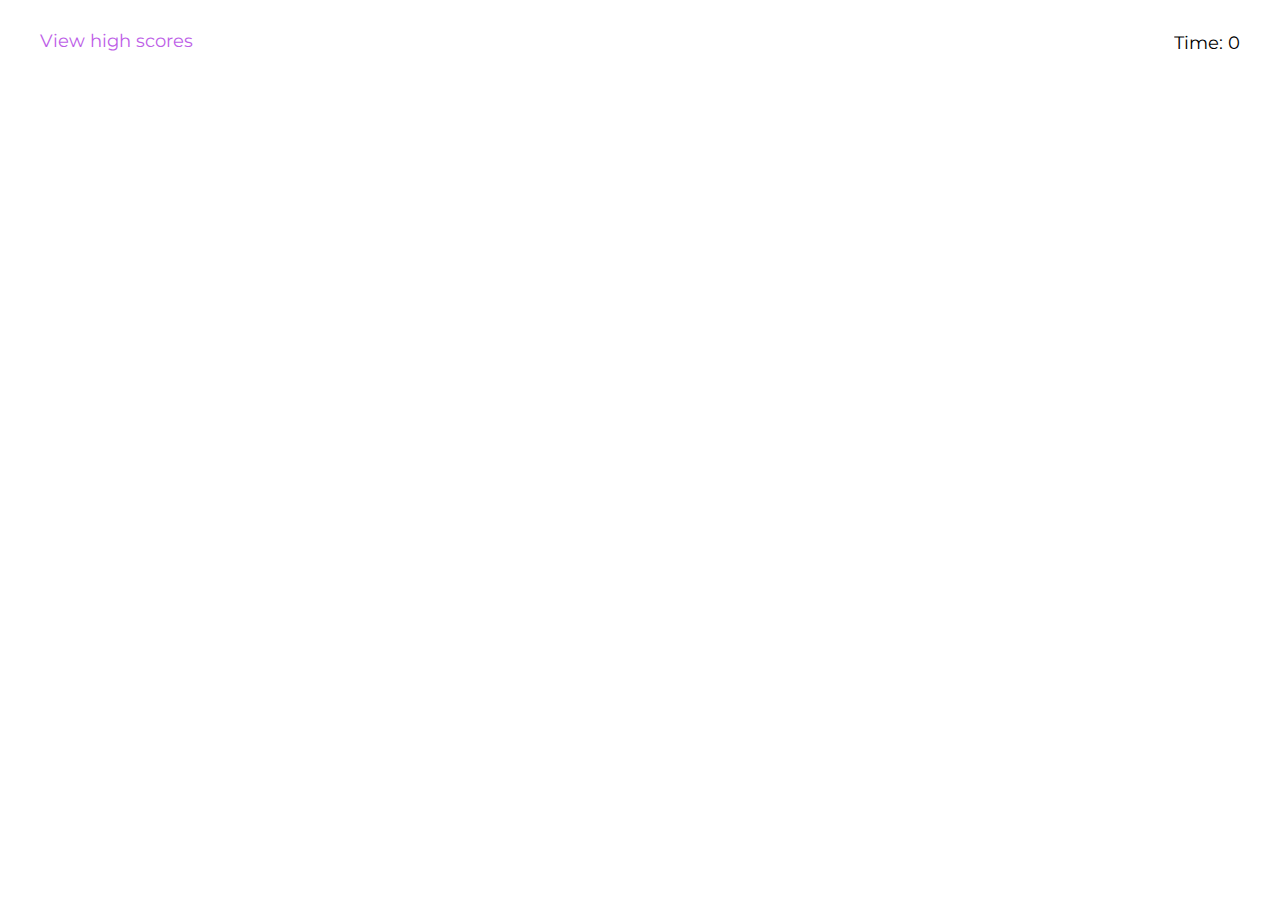
<file: index.html>
<!DOCTYPE html>
<html lang="en">
<head>
    <meta charset="UTF-8">
    <meta http-equiv="X-UA-Compatible" content="IE=edge">
    <meta name="viewport" content="width=device-width, initial-scale=1.0">
    <title>Code Quiz</title>
    <link rel="stylesheet" href="./reset.css">
    <link rel="stylesheet" href="./styles.css">
    <link rel="preconnect" href="https://fonts.googleapis.com">
    <link rel="preconnect" href="https://fonts.gstatic.com" crossorigin>
    <link href="https://fonts.googleapis.com/css2?family=Montserrat:ital,wght@0,300;0,400;0,500;0,600;0,700;1,300;1,400;1,500;1,600;1,700&family=Roboto+Mono&display=swap" rel="stylesheet">
</head>
<body>
    <!-- Top Header with High Score and Countdown Timer -->
    <header>
        <a id="high-scores" href="./high-scores.html">View high scores</a>
        <p id="timer">Time: <span id="countdown">0</span></p>
    </header>
    <!-- Intro Page -->
    <main>

        <!-- NOTE: ADD HIGH SCORE PAGE TO ACTION -->
        <div id="form-container">
            <form id="coding-quiz" action="">
                <div class="step" id="start-quiz">
                    <h1>Coding Quiz Challenge</h1>
                    <p>Try to answer the following code-related questions within the time limit.<br>Keep in mind that incorrect answers will penalise your score / time by ten seconds!</p>
                    <button type="button" class="next" id="startBtn">Start Quiz</button>
                </div>

                <!-- Question 1 -->
                <div class="step" id="q1">
                    <h2>Commonly used data types do NOT include:</h2>
                    <button type="button" class="incorrect next" id="q1-1" value="0">1. strings</button>
                    <button type="button" class="incorrect next" id="q1-2" value="0">2. booleans</button>
                    <button type="button" class="correct next" id="q1-3" value="5">3. alerts</button>
                    <button type="button" class="incorrect next" id="q1-4" value="0">4. numbers</button>
                </div>

                <!-- Question 2 -->
                <div class="step" id="q2">
                    <h2>The condition in an if / else statement is enclosed with _____:</h2>
                    <button type="button" class="incorrect next" id="q2-1" value="0">1. quotes</button>
                    <button type="button" class="incorrect next" id="q2-2" value="0">2. curly brackets</button>
                    <button type="button" class="correct next" id="q2-3" value="5">3. parenthesis</button>
                    <button type="button" class="incorrect next" id="q2-4" value="0">4. square brackets</button>
                    <h3 class="correctIncorrect"></h3>
                </div>

                <!-- Question 3 -->
                <div class="step" id="q3">
                    <h2>Arrays in JavaScript can be used to store _____:</h2>
                    <button type="button" class="incorrect next" id="q3-1" value="0">1. numbers and strings</button>
                    <button type="button" class="incorrect next" id="q3-2" value="0">2. other arrays</button>
                    <button type="button" class="incorrect next" id="q3-3" value="0">3. booleans</button>
                    <button type="button" class="correct next" id="q3-4" value="5">4. all of the above</button>
                    <h3 class="correctIncorrect"></h3>
                </div>

                <!-- Question 4 -->
                <div class="step" id="q4">
                    <h2>String values must be enclosed within _____ when being assigned to variables.</h2>
                    <button type="button" class="incorrect next" id="q4-1" value="0">1. commas</button>
                    <button type="button" class="incorrect next" id="q4-2" value="0">2. curly brackets</button>
                    <button type="button" class="correct next" id="q4-3" value="5">3. quotes</button>
                    <button type="button" class="incorrect next" id="q4-4" value="0">4. parenthesis</button>
                    <h3 class="correctIncorrect"></h3>
                </div>

                <!-- Question 5 -->
                <div class="step" id="q5">
                    <h2>A very useful tool used during development and debugging for printing content to the debugger is:</h2>
                    <button type="button" class="incorrect next" id="q5-1" value="0">1. JavaScript</button>
                    <button type="button" class="incorrect next" id="q5-2" value="0">2. terminal/bash</button>
                    <button type="button" class="incorrect next" id="q5-3" value="0">3. for loops</button>
                    <button type="button" class="correct next" id="q5-4" value="5">4. console.log</button>
                    <h3 class="correctIncorrect"></h3>
                </div>

                <!-- Final Score -->
                <div class="step" id="final-score-step">
                    <h2>All done!</h2>
                    <p>Your final score is <span id="final-score"></span>.</p>
                    <label for="initials">Enter initials:</label>
                    <input type="text" id="initials">
                    <button type="button" id="submitScore">Submit</button>
                    <h3 class="correctIncorrect"></h3>
                </div>
            </form>
        </div>
    </main>
    <script src="https://code.jquery.com/jquery-3.7.0.min.js" integrity="sha256-2Pmvv0kuTBOenSvLm6bvfBSSHrUJ+3A7x6P5Ebd07/g=" crossorigin="anonymous"></script>
    <script src="./script.js" defer></script>
</body>
</html>
</file>
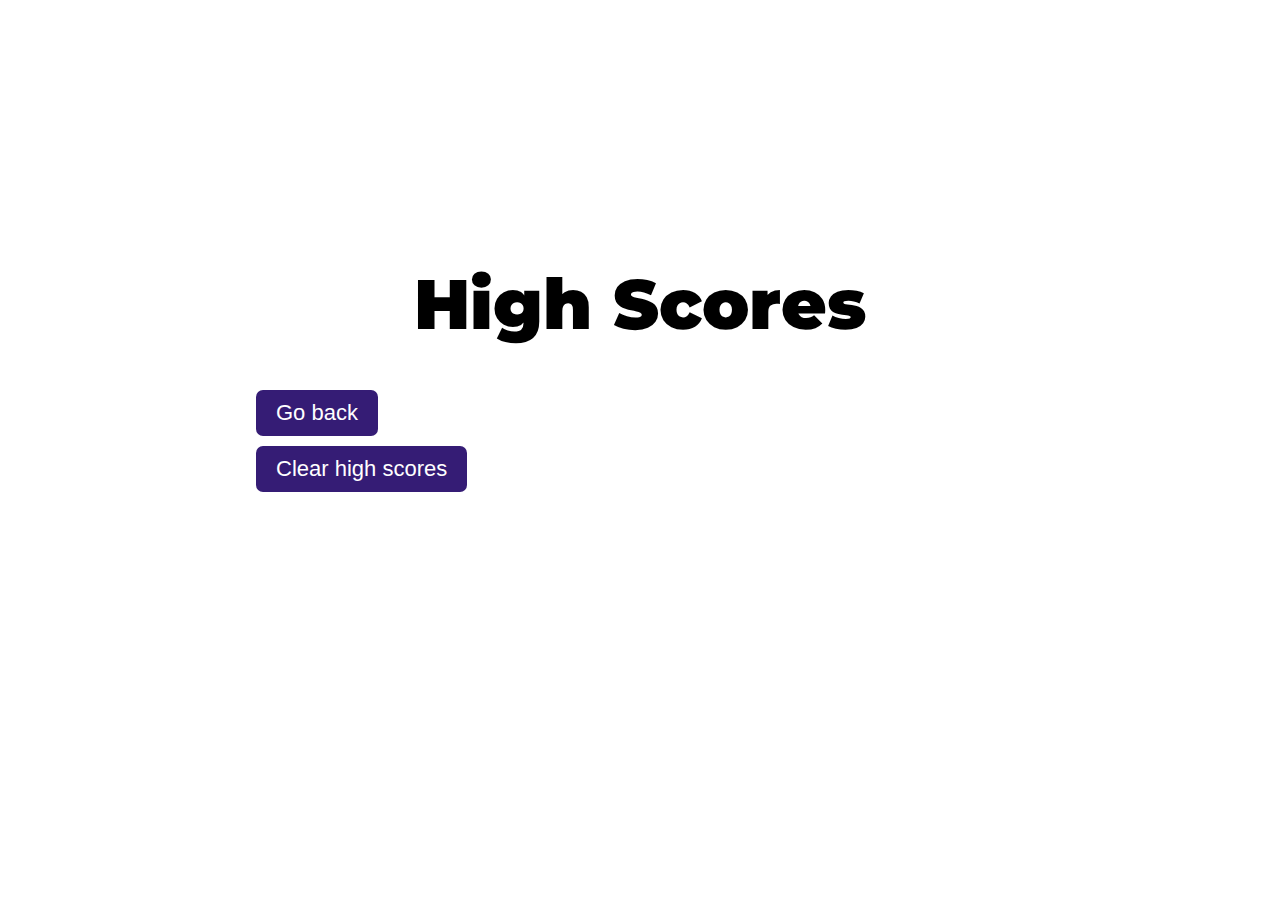
<file: high-scores.html>
<!DOCTYPE html>
<html lang="en">
<head>
    <meta charset="UTF-8">
    <meta http-equiv="X-UA-Compatible" content="IE=edge">
    <meta name="viewport" content="width=device-width, initial-scale=1.0">
    <title>High Scores - Code Quiz</title>
    <link rel="stylesheet" href="./reset.css">
    <link rel="stylesheet" href="./styles.css">
    <link rel="preconnect" href="https://fonts.googleapis.com">
    <link rel="preconnect" href="https://fonts.gstatic.com" crossorigin>
    <link href="https://fonts.googleapis.com/css2?family=Montserrat:ital,wght@0,300;0,400;0,500;0,600;0,700;1,300;1,400;1,500;1,600;1,700&family=Roboto+Mono&display=swap" rel="stylesheet">
</head>
<body>
    <div id="high-scores-container">
        <h1>High Scores</h1>
        <div id="high-scores-list"></div>
        <div id="high-score-buttons">
            <a href="./index.html"><button class="hs-button" id="go-back">Go back</button></a>
            <button class="hs-button" id="clear-high-scores">Clear high scores</button>
        </div>
    </div>
    <script src="https://code.jquery.com/jquery-3.7.0.min.js" integrity="sha256-2Pmvv0kuTBOenSvLm6bvfBSSHrUJ+3A7x6P5Ebd07/g=" crossorigin="anonymous"></script>
    <script src="./script.js" defer></script>
</body>
</html>
</file>
<file: styles.css>
/* CSS Variables */
:root {
    --darkPurple: #351C75;
    --lightPurple: #BD60E7;
    --lavender: #D9D3E8;
    --smoke: rgb(163, 163, 163);
}

/* Base styles */

body {
    font-family: 'Montserrat', sans-serif;
    font-size: 18px;
    line-height: 1.3;
}

h1 {
    font-weight: 900;
    font-size: 70px;
    text-align: center;
    margin-bottom: 30px;
}

h2 {
    font-weight: 900;
    font-size: 36px;
    margin-bottom: 20px;
}

p {
    line-height: 1.5;
}

a {
    text-decoration: none;
    color: var(--lightPurple);
}

a:hover {
    text-decoration: underline;
}

/* Hide all tabs by default */
.step {
    display: none;
}

/* Header styles */

header {
    padding: 30px 40px;
    display: flex;
    justify-content: space-between;
}

#timer {
    display: inline;
}

/* Quiz styles */

#start-quiz p {
    text-align: center;
}

#start-quiz button {
    margin: auto;
    margin-top: 40px;
}

#form-container, #high-scores-container {
    width: 40%;
    height: 80vh;
    margin: auto;
    display: flex;
    justify-content: center;
    flex-direction: column;
    padding: 20px 30px;
}

button {
    font-size: 22px;
    color: white;
    background-color: var(--darkPurple);
    padding: 10px 20px;
    border-radius: 7px;
    border: none;
    display: block;
    margin: 10px 0px;
}

button:hover {
    background-color: var(--lightPurple);
    cursor: pointer;
}

#final-score-step button {
    display: inline-block;
}

#initials {
    margin: 0px 10px;
    font-size: 18px;
}

.correctIncorrect {
    border-top: 1px solid var(--smoke);
    margin-top: 30px;
    padding: 10px 0px;
    font-size: 24px;
    font-style: italic;
    color: var(--smoke);
}

/* High score styles */


/* Media Queries */

@media screen and (max-width: 1600px) {
    #form-container, #high-scores-container {
        width: 60%;
    }
}
</file>
